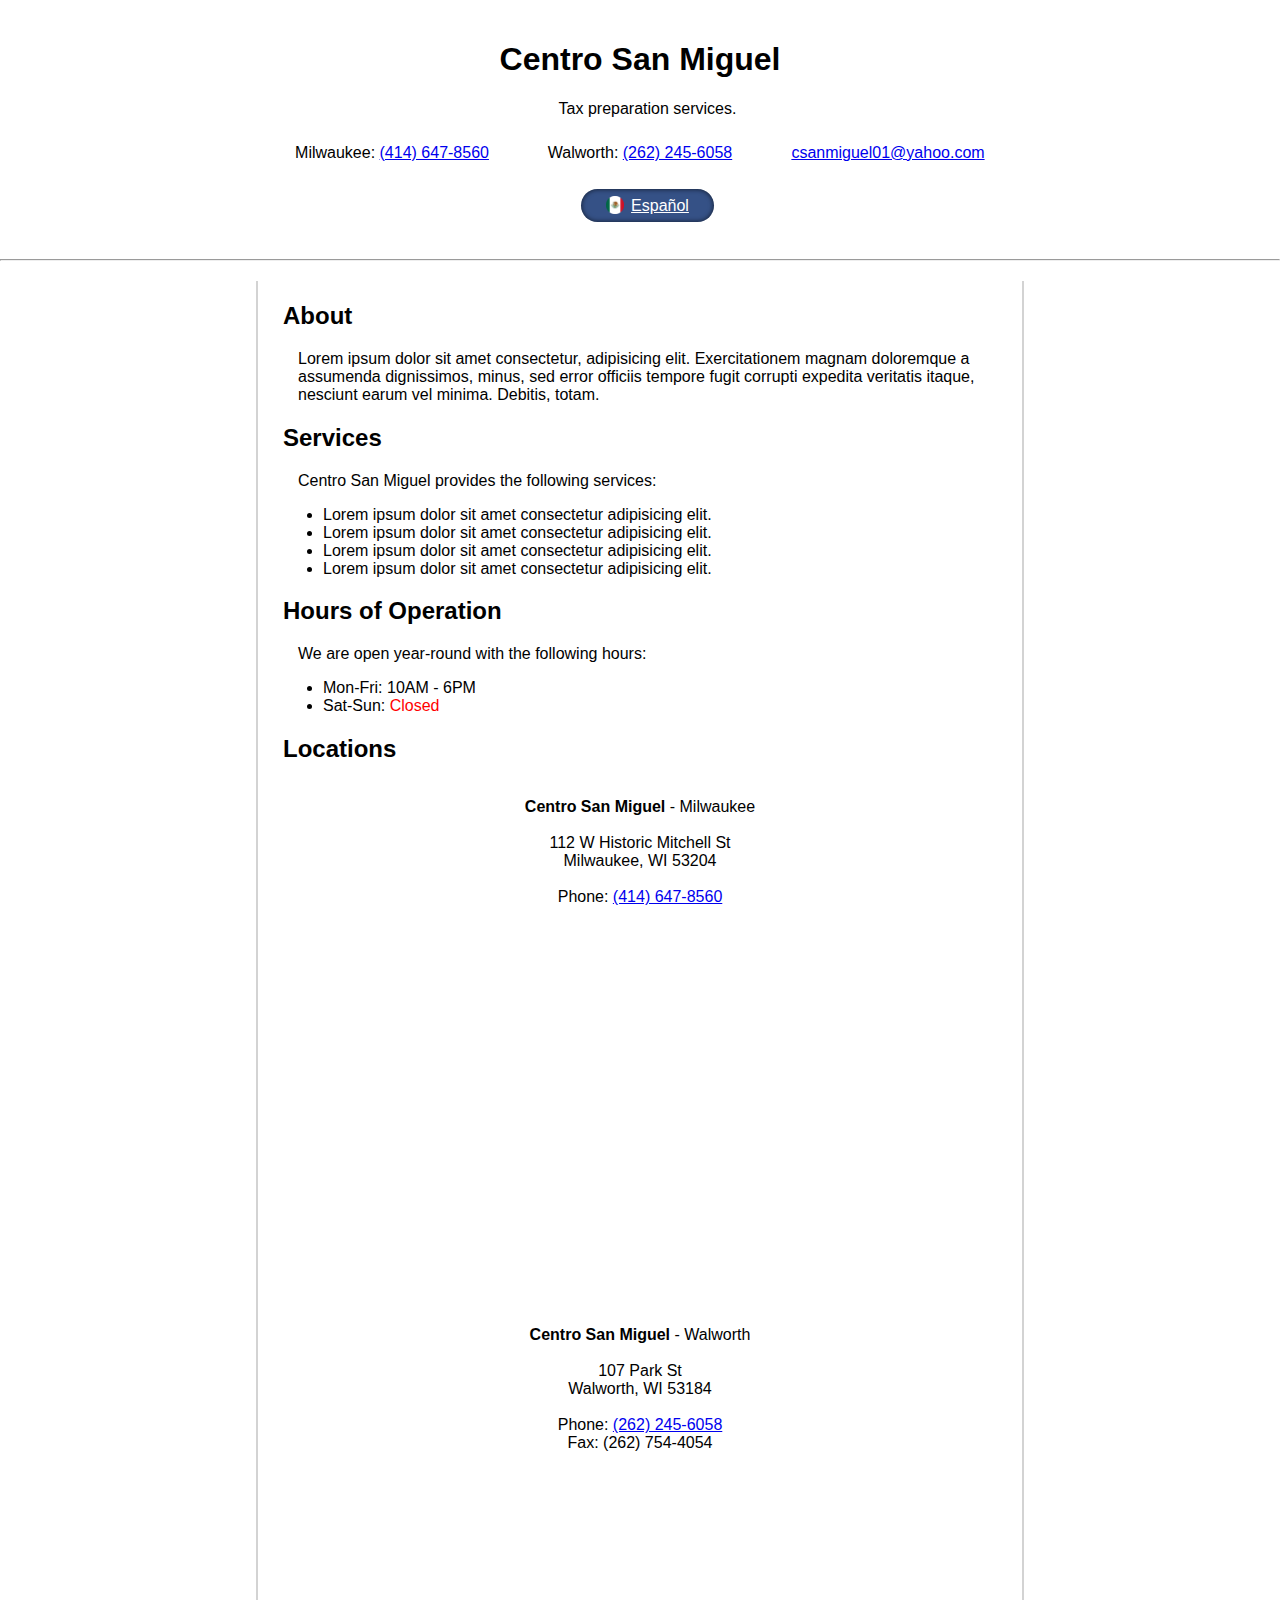
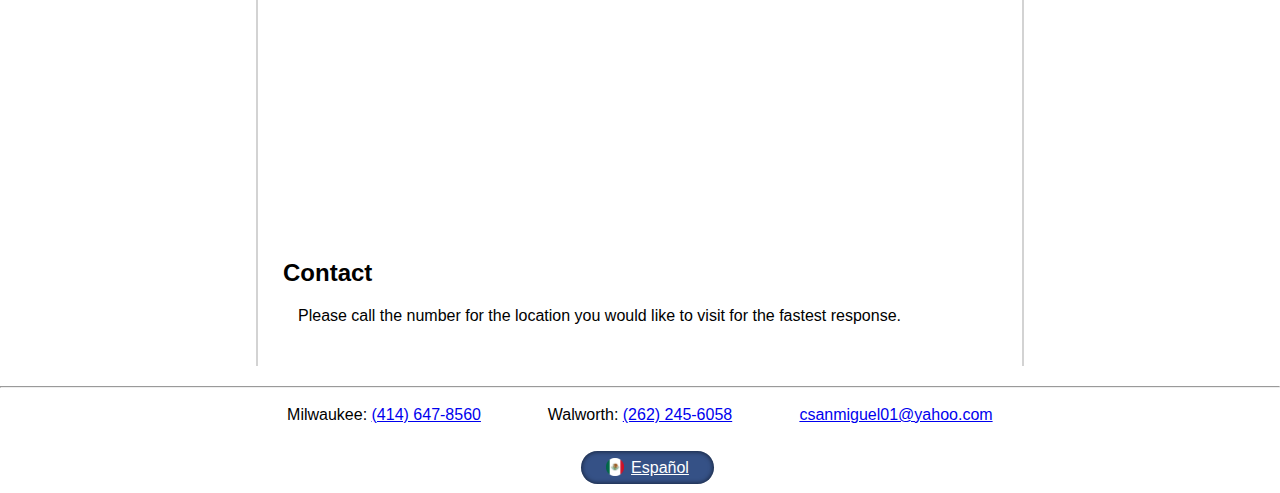
<file: index.html>
<!DOCTYPE html>
<html lang="en-US">

  <head>

    <meta charset="utf-8">
    <meta name="author" content="Centro Publishing">
    <meta name="description" content="Advertisement of services for Centro San Miguel">
    <meta name="viewport" content="width=device-width, initial-scale=1">
    <title>Centro San Miguel</title>
    <link rel="stylesheet" href="style.css">
    <link rel="shortcut icon" href="Logos/Main_Logo.ico" type="image/x-icon">

  </head>

  <body>

    <header>
        <div class="head_info">
            <h1>Centro San Miguel</h1>
            <p>Tax preparation services.</p>
        </div>
        <address>
            <span>Milwaukee: <a href="tel:+14146478560">(414) 647-8560</a></span>
            <span>Walworth: <a href="tel:+12622456058">(262) 245-6058</a></span>
            <span><a href="mailto:csanmiguel01@yahoo.com">csanmiguel01@yahoo.com</a></span>
        </address>
        <br>
        <p><a href="es/index.html" class="button"><img src="images/mex_icon.png">Español</a></p>
    </header>

    <hr>

    <main>
    
        <section>
            <h2>About</h2>
            <p>Lorem ipsum dolor sit amet consectetur, adipisicing elit. Exercitationem magnam doloremque a assumenda dignissimos, minus, sed error officiis tempore fugit corrupti expedita veritatis itaque, nesciunt earum vel minima. Debitis, totam.</p>
        </section>

        <section>
            <h2>Services</h2>
            <p>Centro San Miguel provides the following services:</p>
            <ul>
                <li>Lorem ipsum dolor sit amet consectetur adipisicing elit.</li>
                <li>Lorem ipsum dolor sit amet consectetur adipisicing elit.</li>
                <li>Lorem ipsum dolor sit amet consectetur adipisicing elit.</li>
                <li>Lorem ipsum dolor sit amet consectetur adipisicing elit.</li>
            </ul>
        </section>

        <section>
            <h2>Hours of Operation</h2>
            <p>We are open year-round with the following hours:</p>
            <ul>
                <li>Mon-Fri: 10AM - 6PM</li>
                <li>Sat-Sun: <span style="color: red;">Closed</span></li>
            </ul>
        </section>

        <section>
            <h2>Locations</h2>

            <div class="split">

                <div>
                    <address>
                        <b>Centro San Miguel</b> - Milwaukee<br><br>
                        
                        112 W Historic Mitchell St<br>
                        Milwaukee, WI 53204<br><br>
                        
                        Phone: <a href="tel:+14146478560">(414) 647-8560</a><br><br><br>
                    </address>

                    <iframe src="https://www.google.com/maps/embed?pb=!1m18!1m12!1m3!1d2917.378534622851!2d-87.92852838431011!3d43.01241900164557!2m3!1f0!2f0!3f0!3m2!1i1024!2i768!4f13.1!3m3!1m2!1s0x880519f0f9ac7657%3A0xf9de9b853b286917!2sCENTRO%20SAN%20MIGUEL%20LLC!5e0!3m2!1sen!2sus!4v1653586030402!5m2!1sen!2sus" width="600" height="450" style="border:0; margin: 0; padding: 0;" allowfullscreen="" loading="lazy" referrerpolicy="no-referrer-when-downgrade"></iframe>
                </div>

                <div>
                    <address>
                        <b>Centro San Miguel</b> - Walworth<br><br>
                        
                        107 Park St<br>
                        Walworth, WI 53184<br><br>
                        
                        Phone: <a href="tel:+12622456058">(262) 245-6058</a><br>
                        Fax: (262) 754-4054<br><br>
                    </address>

                    <iframe src="https://www.google.com/maps/embed?pb=!1m18!1m12!1m3!1d221.8005242238475!2d-88.60142229265978!3d42.53165219999999!2m3!1f0!2f0!3f0!3m2!1i1024!2i768!4f13.1!3m3!1m2!1s0x0%3A0x7001005cb8ac7776!2zNDLCsDMxJzU1LjAiTiA4OMKwMzYnMDMuNCJX!5e1!3m2!1sen!2sus!4v1653586232245!5m2!1sen!2sus" width="600" height="450" style="border:0; margin: 0; padding: 0;" allowfullscreen="" loading="lazy" referrerpolicy="no-referrer-when-downgrade"></iframe>
                </div>
            
            </div>
        </section>

        <section>
            <h2>Contact</h2>
            <p>Please call the number for the location you would like to visit for the fastest response.</p>
        </section>
    
    </main>
    
    <hr>

    <footer>
        <address>
            <span>Milwaukee: <a href="tel:+14146478560">(414) 647-8560</a></span>
            <span>Walworth: <a href="tel:+12622456058">(262) 245-6058</a></span>
            <span><a href="mailto:csanmiguel01@yahoo.com">csanmiguel01@yahoo.com</a></span>
        </address>
        <br>
        <p><a href="es/index.html" class="button"><img src="images/mex_icon.png">Español</a></p>
    
    </footer>

  </body>

</html>
</file>
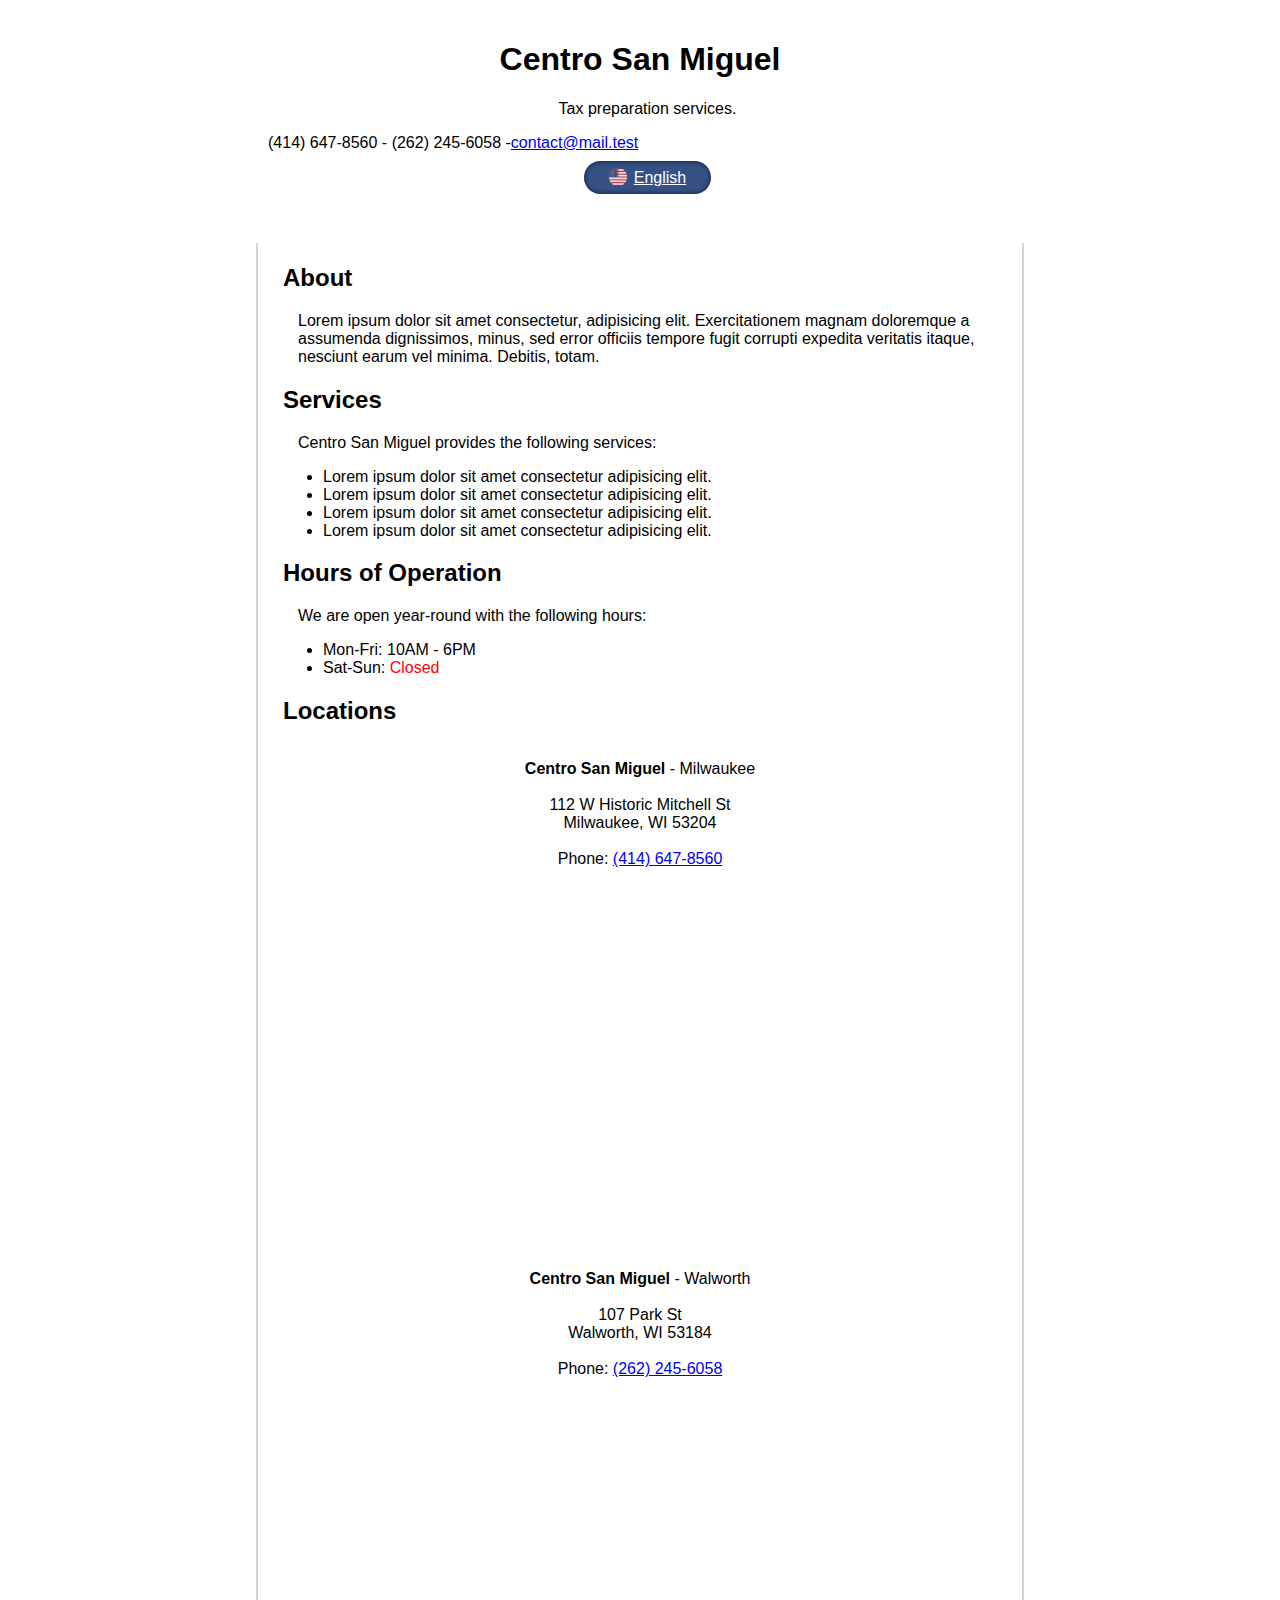
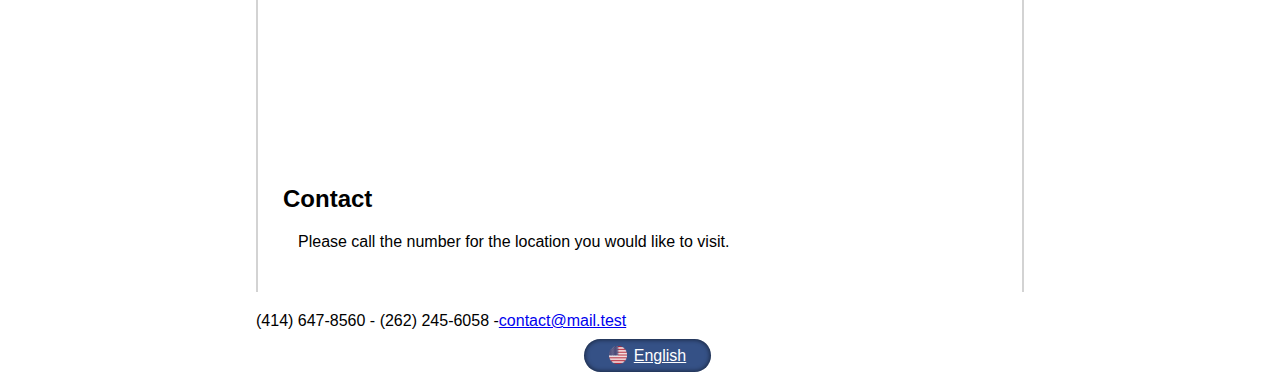
<file: es/index.html>
<!DOCTYPE html>
<html lang="en-US">

  <head>

    <meta charset="utf-8">
    <meta name="author" content="Centro Publishing">
    <meta name="description" content="Advertisement of services for Centro San Miguel">
    <meta name="viewport" content="width=device-width, initial-scale=1">
    <title>Centro San Miguel</title>
    <link rel="stylesheet" href="../style.css">
    <link rel="shortcut icon" href="../Logos/Main_Logo.ico" type="image/x-icon">

  </head>

  <body>

    <header>
        <div class="head_info">
            <h1>Centro San Miguel</h1>
            <p>Tax preparation services.</p>
            <address>(414) 647-8560 - (262) 245-6058 - <a href="mailto:">contact@mail.test</address></p>
        </div>
        <p><a href="../index.html" class="button"><img src="../images/us_icon.png">English</a></p>
    </header>

    <main>
    
        <section>
            <h2>About</h2>
            <p>Lorem ipsum dolor sit amet consectetur, adipisicing elit. Exercitationem magnam doloremque a assumenda dignissimos, minus, sed error officiis tempore fugit corrupti expedita veritatis itaque, nesciunt earum vel minima. Debitis, totam.</p>
        </section>

        <section>
            <h2>Services</h2>
            <p>Centro San Miguel provides the following services:</p>
            <ul>
                <li>Lorem ipsum dolor sit amet consectetur adipisicing elit.</li>
                <li>Lorem ipsum dolor sit amet consectetur adipisicing elit.</li>
                <li>Lorem ipsum dolor sit amet consectetur adipisicing elit.</li>
                <li>Lorem ipsum dolor sit amet consectetur adipisicing elit.</li>
            </ul>
        </section>

        <section>
            <h2>Hours of Operation</h2>
            <p>We are open year-round with the following hours:</p>
            <ul>
                <li>Mon-Fri: 10AM - 6PM</li>
                <li>Sat-Sun: <span style="color: red;">Closed</span></li>
            </ul>
        </section>

        <section>
            <h2>Locations</h2>

            <div class="split">

                <div>
                    <address>
                        <b>Centro San Miguel</b> - Milwaukee<br><br>
                        
                        112 W Historic Mitchell St<br>
                        Milwaukee, WI 53204<br><br>
                        
                        Phone: <a href="tel:+14146478560">(414) 647-8560</a><br><br>
                    </address>

                    <iframe src="https://www.google.com/maps/embed?pb=!1m18!1m12!1m3!1d2917.378534622851!2d-87.92852838431011!3d43.01241900164557!2m3!1f0!2f0!3f0!3m2!1i1024!2i768!4f13.1!3m3!1m2!1s0x880519f0f9ac7657%3A0xf9de9b853b286917!2sCENTRO%20SAN%20MIGUEL%20LLC!5e0!3m2!1sen!2sus!4v1653586030402!5m2!1sen!2sus" width="600" height="450" style="border:0; margin: 0; padding: 0;" allowfullscreen="" loading="lazy" referrerpolicy="no-referrer-when-downgrade"></iframe>
                </div>

                <div>
                    <address>
                        <b>Centro San Miguel</b> - Walworth<br><br>
                        
                        107 Park St<br>
                        Walworth, WI 53184<br><br>
                        
                        Phone: <a href="tel:+12622456058">(262) 245-6058</a><br><br>
                    </address>

                    <iframe src="https://www.google.com/maps/embed?pb=!1m18!1m12!1m3!1d221.8005242238475!2d-88.60142229265978!3d42.53165219999999!2m3!1f0!2f0!3f0!3m2!1i1024!2i768!4f13.1!3m3!1m2!1s0x0%3A0x7001005cb8ac7776!2zNDLCsDMxJzU1LjAiTiA4OMKwMzYnMDMuNCJX!5e1!3m2!1sen!2sus!4v1653586232245!5m2!1sen!2sus" width="600" height="450" style="border:0; margin: 0; padding: 0;" allowfullscreen="" loading="lazy" referrerpolicy="no-referrer-when-downgrade"></iframe>
                </div>
            
            </div>
        </section>

        <section>
            <h2>Contact</h2>
            <p>Please call the number for the location you would like to visit.</p>
        </section>
    
    </main>

    <footer>

        <address>(414) 647-8560 - (262) 245-6058 - <a href="mailto:">contact@mail.test</a></address>
        <p><a href="../index.html" class="button"><img src="../images/us_icon.png">English</a></p>
    
    </footer>

  </body>

</html>
</file>
<file: style.css>
/* Font import */
@import url('https://fonts.googleapis.com/css2?family=Arizonia&display=swap');

/* Standard elements */
* {
  box-sizing: border-box;
  font-family: Arial, Helvetica, sans-serif;
}

html {
  scroll-behavior: smooth;
}

body {
    margin: 0;
}

header {
    text-align: center;
    padding: 20px;
    /*background-image: url("images/centro_milwaukee_street_view.png");
    background-size: auto 100%;
    background-position: center;
    background-repeat: no-repeat;
    color: white;*/
}

footer {
    text-align: center;
}

footer address, header address {
    display: flex;
    flex-wrap: wrap;
    margin: 0 20%;
}

footer address span, header address span {
    flex: 30%;
    margin: 10px 5px 0 5px;
    white-space: nowrap;
}

main {
    max-width: 60%;
    margin: 20px 20%;
    padding: 1px 25px 25px 25px;
    background-color: white;
    /*border-radius: 5px;*/
    border-left: 2px solid lightgray;
    border-right: 2px solid lightgray;
}

hr {
    color: lightgray;
}

h2 {
    font-family:'Segoe UI', Tahoma, Geneva, Verdana, sans-serif
}

p {
    margin-left: 15px;
}

address {
    font-style: normal;
}

/*
header address {
    margin: 0 auto;
    padding: 10px 20px;
    background-color: rgba(0, 0, 0, 0.7);
    border-radius: 5px;
    max-width: fit-content;
}

.head_info {
    margin: 0 auto;
    padding: 1px 20px;
    background-color: rgba(0, 0, 0, 0.7);
    border-radius: 5px;
    max-width: fit-content;
}
*/

/* Maps */
.split {
    display: flex;
    flex-wrap: wrap;
}

.split div {
    flex: 50%;
    max-width: auto;
    padding: 15px;
    text-align: center;
  }

.split div iframe {
    max-width: 350px;
    max-height: 350px;
}

/* Language button */
.button {
    padding: 8px 25px;
    background-color: rgb(53, 81, 134);
    color: white;
    border-radius: 20px;
    box-shadow: inset 0 0 4px 1px rgba(0, 0, 0, 0.5);
}

.button:hover {
    background-color: rgb(47, 71, 116); /* Slightly darker for pressed effect */
}

.button img {
    margin: 0 7px -3px 0;
    max-width: 18px;
}

.action ul li a {
    margin: 0;
    padding: 10px;
    color: black;
    text-decoration: none;
    display: inline-block;
  }
  
  .action ul li {
    margin: 5px;
    border: 2px transparent solid;
  }
  
  .action ul li:hover {
    border: 2px black solid;
    border-radius: 6px;
  }
  
  .action ul li a:hover {
    color: black;
  }

/* Responsive changes */

@media screen and (max-width: 736px) {
    main {
        max-width: 100%;
        margin: 20px;
    }
    footer address {
        margin: 0 20px;
    }
}

@media screen and (max-width: 500px) {
    .split div iframe {
        max-width: 250px;
        max-height: 250px;
    }
}

@media screen and (max-width: 400px) {
    .split div iframe {
        max-width: 200px;
        max-height: 200px;
    }
}
</file>
